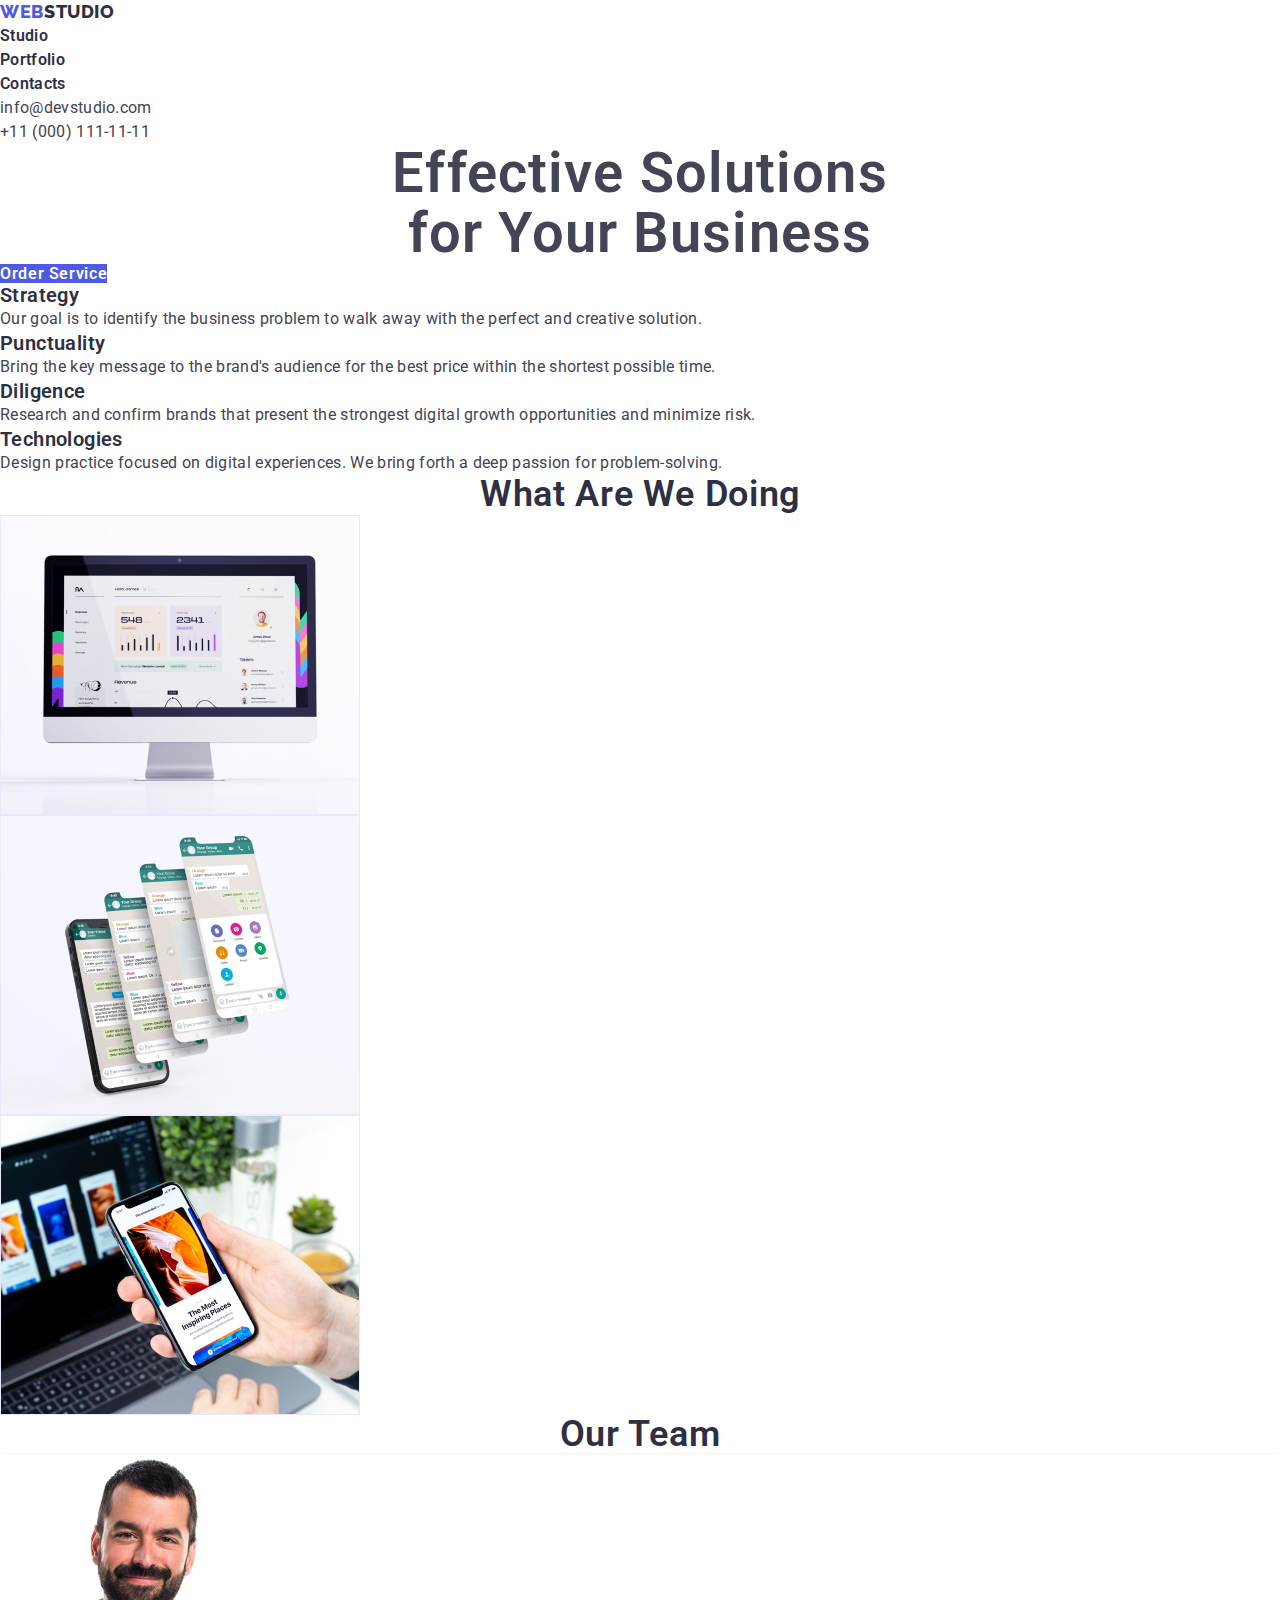
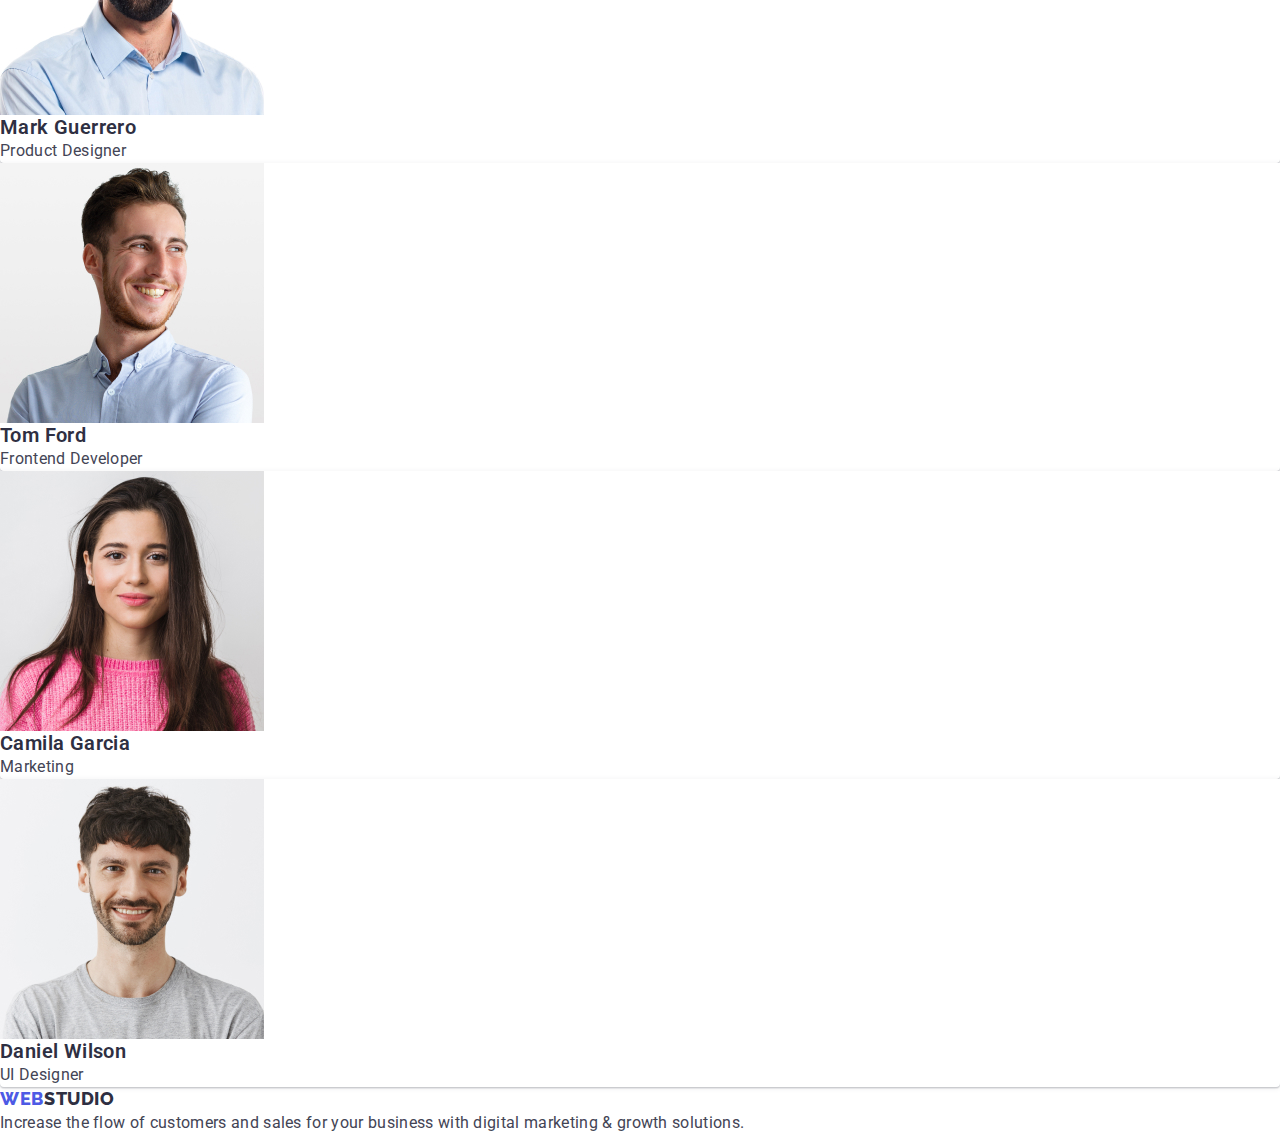
<file: index.html>
<!DOCTYPE html>
<html lang="en">
<head>
    <meta charset="UTF-8">
    <meta http-equiv="X-UA-Compatible" content="IE=edge">
    <meta name="viewport" content="width=device-width, initial-scale=1.0">
    <title>Document</title>
    <link rel="stylesheet" href="./css/styles.css">
    <link rel="preconnect" href="https://fonts.googleapis.com">
    <link rel="preconnect" href="https://fonts.gstatic.com" crossorigin>
    <link href="https://fonts.googleapis.com/css2?family=Montserrat:wght@400;700&family=Raleway:wght@700&family=Roboto:wght@400;500;700;900&display=swap" rel="stylesheet">

</head>
<body class="">

<!-- HEADER -->
    <header class="page-header">
        <div class="">
            <nav class="">
        <!--logo WEBSTUDIO-->
                <div class="logo">
                    <a class="link logo" 
                    href="./index.html">
                        <span class="logo-web">WEB</span>STUDIO</a>
                </div>
                <div class="menu-nav">
                    <ul class="menu list">
                        <li class="menu-item">
                            <a class="menu-link link" 
                            href="./index.html">Studio</a>
                        </li>
                        <li class="menu-item">
                            <a class="menu-link link" 
                            href="./portfolio.html">Portfolio</a>
                        </li>
                        <li class="menu-item">
                            <a class="menu-link link" 
                            href="">Contacts</a>
                        </li>
                    </ul>
                </div>
            </nav>
            <ul class="">
                <li class="list">
                    <a class="contact-mail-address link" 
                    href="mailto:info@devstudio.com">info@devstudio.com</a>
                </li>
                <li class="list">
                    <a class="contact-phone-number link" 
                    href="tel:+110001111111">+11 (000) 111-11-11</a>
                </li>
            </ul>
        </div>
    </header>
<!-- MAIN -->
  <main>
    <section class="">
        <h1 class="main-title">Effective Solutions <br /> for Your Business</h1>
        <button class="modal-btn" 
        type="button" >Order Service</button>
    </section>
<!-- section 1 -->
    <section class="">
        <ul>
            <li class="list">
                <h3 class="section-title-text first-section-link">Strategy</h3>
                <p class="section-description">Our goal is to identify the business
                    problem to walk away with the perfect and creative solution. </p>
            </li>
            <li class="list">
                <h3 class="section-title-text first-section-link">Punctuality</h3>
                <p class="section-description">Bring the key message to the brand's audience for the best price within the shortest possible time.</p>
            </li>
            <li class="list">
                <h3 class="section-title-text first-section-link">Diligence</h3>
                <p class="section-description">Research and confirm brands that present the strongest digital growth opportunities and minimize risk.</p>
            </li>
            <li class="list">
                <h3 class="section-title-text first-section-link">Technologies</h3>
                <p class="section-description">Design practice focused on digital experiences. We bring forth a deep passion for problem-solving.</p>
            </li>
        </ul>
    </section>
<!-- What are we doing -->
    <section class="">
        <h2 class="title-text">What are we doing</h2>
        <ul>
            <li class="list">
                <a class="second-section-link" 
                href="">
                    <img class="second-section-img" 
                    src="./imades/What-are-we-doing/computer.jpg" 
                    alt="computer" 
                    width="360" 
                    height="300">
                </a>
            </li>
            <li class="list">
                <a class="second-section-link" 
                href="">
                    <img class="second-section-img" 
                    src="./imades/What-are-we-doing/smartphone.jpg" 
                    alt="smartphone" 
                    width="360" 
                    height="300">
                </a>
            </li>
            <li class="list">
                <a class="second-section-link" 
                href="">
                    <img class="second-section-img" 
                    src="./imades/What-are-we-doing/computer-end-smartphone.jpg" 
                    alt="computer and smartphone" 
                    width="360" 
                    height="300">
                </a>
            </li>
        </ul>
    </section>
<!-- Our Team -->
    <section class="">
        <h2 class="title-text">Our Team</h2>
        <ul>
            <li class="list">
                <div class="team-card">
                    <img class=""
                    src="./imades/our-team/markguerrero.jpg" 
                    alt="Mark Guerrero photo" 
                    width="264" 
                    height="260">
                    <h3 class="section-title-text">Mark Guerrero</h3>
                    <p class="section-description">Product Designer</p>
                </div>
            </li>
            <li class="list">
                <div class="team-card">
                    <img class=""
                    src="./imades/our-team/tomford.jpg" 
                    alt="Tom Ford photo" 
                    width="264" 
                    height="260">
                    <h3 class="section-title-text">Tom Ford</h3>
                    <p class="section-description">Frontend Developer</p>
                </div>
            </li>
            <li class="list">
                <div class="team-card">
                    <img class="" 
                    src="./imades/our-team/camilagarcia.jpg" 
                    alt="Camila Garcia photo" 
                    width="264" 
                    height="260">
                    <h3 class="section-title-text">Camila Garcia</h3>
                    <p class="section-description">Marketing</p>
                </div>
            </li>
            <li class="list">
                <div class="team-card">
                    <img class=""
                    src="./imades/our-team/danielwilson.jpg" 
                    alt="Daniel Wilson photo" 
                    width="264" 
                    height="260">
                    <h3 class="section-title-text">Daniel Wilson</h3>
                    <p class="section-description">UI Designer</p>
                </div>
            </li>
        </ul>
    </section>
  </main>
<!-- FOOTER -->
    <footer>
        <div class="logo">
           <a class="link logo" 
                    href="./index.html">
                        <span class="logo-web">WEB</span>STUDIO</a>
        </div>
        <p class="section-description">Increase the flow of customers and sales for your business with digital marketing & growth solutions.</p>
        <address>
            
        </address>
    </footer>
</body>
</html>
</file>
<file: css/styles.css>
/* ====================================== COMPONENTS ======================================  */

:root{
    --iris-primary-brand: #4D5AE5;
    --navi-blue-dark: #2E2F42;
    --green-success: #31D0AA;
    --slate-text: #434455;
    --light-slate: #8E8F99;
    --cornflower: #E7E9FC;
    --cloud: #F4F4FD;
}

* {
    padding: 0;
    margin: 0;
    border: 0;
    box-sizing: border-box;
}

address {
    font-style: normal;
}

button {
    cursor: pointer;
}

body {
    font-family: 'Roboto', sans-serif;
    font-weight: 400;
    font-size: 16px;
    color: var(--slate-text);
}

img {
    display: block;
}

ul, 
ol {
    margin-top: 0;
    margin-bottom: 0;
    padding-left: 0;
}

h1, 
h2, 
h3, 
h4, 
h5, 
h6 {
    margin-top: 0;
    margin-bottom: 0;
}

p {
    display: inline;
}

.list {
    list-style: none;
}

.link {
    text-decoration: none;
}

.title-text {
    font-family: 'Roboto', sans-serif;
    font-weight: 600;
    font-size: 36px;
    line-height: 1.11;
    /* identical to box height, or 111% */
    text-align: center;
    letter-spacing: 0.02em;
    text-transform: capitalize;
    color: var(--navi-blue-dark);
}

.section-title-text {
    font-family: 'Roboto', sans-serif;
    font-weight: 600;
    font-size: 20px;
    line-height: 1.2;
    letter-spacing: 0.02em;
    color: var(--navi-blue-dark);
}

.section-description {
    font-family: 'Roboto', sans-serif;
    font-weight: 400;
    font-size: 16px;
    line-height: 1.5;
    letter-spacing: 0.02em;
    color: var(--slate-text);
    flex: none;
    order: 1;
    flex-grow: 0;
}
/* ====================================== /COMPONENTS ======================================  */

/* ====================================== HEADER ======================================  */
.logo {
    font-family: 'Raleway', sans-serif;
    font-weight: 800;
    font-size: 18px;
    line-height: 1.33;
    display: flex;
    align-items: center;
    letter-spacing: 0.03em;
    text-transform: uppercase;
    color: var(--navi-blue-dark);
}
.logo-web {
    width: 44px;
    height: 24px;
    font-family: 'Raleway', sans-serif;
    font-weight: 800;
    font-size: 18px;
    line-height: 1.33;
    display: flex;
    align-items: center;
    letter-spacing: 0.03em;
    text-transform: uppercase;
    color: var(--iris-primary-brand);
    flex: none;
    order: 0;
    flex-grow: 0;
}

.menu-link {
    font-family: 'Roboto', sans-serif;
    font-weight: 600;
    font-size: 16px;
    line-height: 1.5;
    letter-spacing: 0.02em;
    color: var(--navi-blue-dark);
}

.menu-link:hover,
.menu-link:focus {
    color: var(--iris-primary-brand);
}

.contact-mail-address {
    font-family: 'Roboto', sans-serif;
    font-weight: 400;
    font-size: 16px;
    line-height: 1.5;
    letter-spacing: 0.02em;
    color: var(--slate-text);
}

.contact-phone-number {
    font-family: 'Roboto', sans-serif;
    font-weight: 400;
    font-size: 16px;
    line-height: 1.5;
    letter-spacing: 0.02em;
    color: var(--slate-text);
}

.contact-phone-number:hover,
.contact-phone-number:focus {
    color: var(--iris-primary-brand);
}
    
 .contact-mail-address:hover,
 .contact-mail-address:focus {
    color: var(--iris-primary-brand);
 }
/* ====================================== / HEADER ======================================  */

/* ====================================== HERO ======================================  */
.main-title {
    font-family: 'Roboto', sans-serif;
    font-style: normal;
    font-weight: 600;
    font-size: 56px;
    line-height: 1.07;
    text-align: center;
    letter-spacing: 0.02em;
}

.modal-btn {
    font-family: 'Roboto', sans-serif;
    font-weight: 600;
    font-size: 16px;
    line-height: 1.19;
    display: flex;
    align-items: center;
    letter-spacing: 0.04em;
    color: #FFFFFF;
    background: var(--iris-primary-brand);
    cursor: pointer;
}

.modal-btn:hover, 
.modal-btn:focus {
    background: var(--iris-primary-brand) ;
    box-shadow: 0px 1px 6px rgba(46, 47, 66, 0.08), 
    0px 1px 1px rgba(46, 47, 66, 0.16), 
    0px 2px 1px rgba(46, 47, 66, 0.08);
    border-radius: 4px;
}

.modal-btn:active{
    background: #404BBF;
    box-shadow: 0px 4px 4px rgba(0, 0, 0, 0.15);
    border-radius: 4px;
}

/* -------------section 1------------- */
.first-section-link:hover, 
.first-section-link:focus {
    color: var(--iris-primary-brand);
    cursor: pointer;
}

/* -------------section 2------------- */
.second-section-img {
    box-sizing: border-box;
    background: linear-gradient(0deg, rgba(77, 90, 229, 0.1), rgba(77, 90, 229, 0.1)),;
    background-blend-mode: soft-light, normal;
}

.second-section-link:hover,
.second-section-link:focus {
    box-sizing: border-box;
    background: linear-gradient(0deg, rgba(77, 90, 229, 0.1),
     rgba(77, 90, 229, 0.1)),
      url(2368.jpg);
    background-blend-mode: soft-light, normal;
    border: 1px solid #E7E9FC;
} 

/* -------------section 3------------- */

.team-card {
    background: #FFFFFF;
    box-shadow: 0px 1px 6px rgba(46, 47, 66, 0.08), 
    0px 1px 1px rgba(46, 47, 66, 0.16), 
    0px 2px 1px rgba(46, 47, 66, 0.08);
    border-radius: 0px 0px 4px 4px;

}

.third-section-photo:hover,
.third-section-photo:focus {
    background: #FFFFFF;
    box-shadow: 0px 1px 6px rgba(46, 47, 66, 0.08), 
    0px 1px 1px rgba(46, 47, 66, 0.16), 
    0px 2px 1px rgba(46, 47, 66, 0.08);
    border-radius: 0px 0px 4px 4px;
}

/* ====================================== /HERO ======================================  */

/* ====================================== PORTFOLIO MAIN ======================================  */

.filters-button {
    font-family: 'Roboto', sans-serif;
    font-weight: 600;
    font-size: 16px;
    line-height: 1.19;
    letter-spacing: 0.04em;
    background: var(--cloud);
    color: var(--iris-primary-brand);
    cursor: pointer;
}

.filters-btn:hover,
.filters-btn:focus {
    background-color: var(--iris-primary-brand);
    color: #FFFFFF;
    box-shadow: 0px 3px 1px rgba(0, 0, 0, 0.1),
    0px 2px 1px rgba(0, 0, 0, 0.08),
    0px 2px 2px rgba(0, 0, 0, 0.12);
    border-radius: 4px;
}

/* ==================== ROW-1 ==================== */
.project-card:hover, 
.project-card:focus {
    box-sizing: border-box;
    background: #FFFFFF;
    border: 0.5px solid var(--cloud);
    box-shadow: 0px 1px 6px rgba(46, 47, 66, 0.08);
}

.img-portfolio {
    background: linear-gradient(0deg, 
    rgba(77, 90, 229, 0.1), 
    rgba(77, 90, 229, 0.1)), 
    url(4074365.jpg);
    background-blend-mode: soft-light, normal;
    mix-blend-mode: normal;
}

/* ==================== //ROW-1 ==================== */

/* ==================== ROW-2 ==================== */
/* ==================== //ROW-2 ==================== */

/* ==================== ROW-3 ==================== */
/* ==================== // ROW-3 ==================== */
</file>
